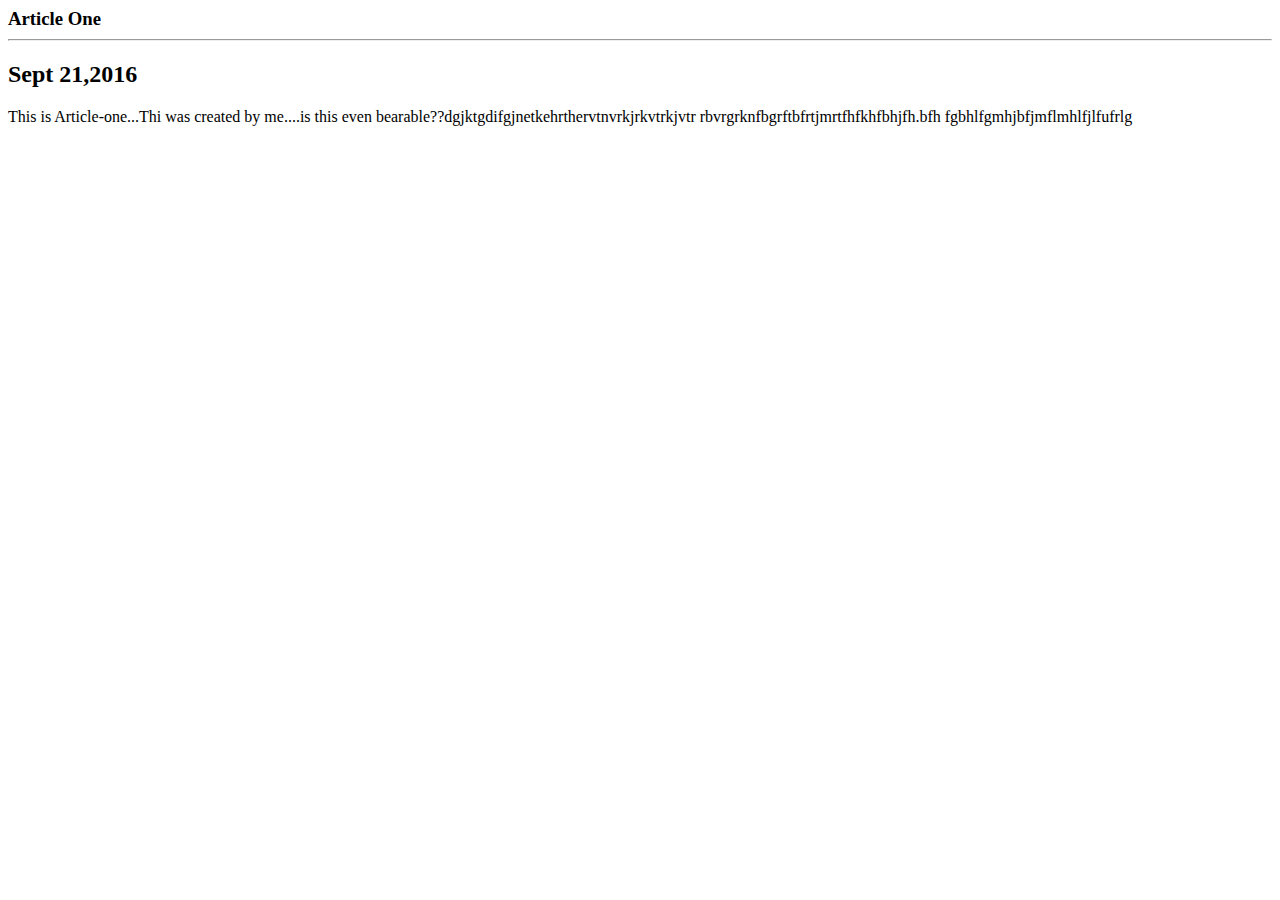
<file: article-one.html>
<html>
    <head>
        <title>One dawwww</title>
        <meta name="viewport" content="width-device-width, initial scale=1" />

    </head>
    <body>
        <div class="container">
       <div>
          <h3>
            Article One<hr>
        </h3>
    </div>
        <div>
            <h2>
         Sept 21,2016
         </h2>
         </div>   
        <p>
            This is Article-one...Thi was created by me....is this even bearable??dgjktgdifgjnetkehrthervtnvrkjrkvtrkjvtr
            rbvrgrknfbgrftbfrtjmrtfhfkhfbhjfh.bfh
            fgbhlfgmhjbfjmflmhlfjlfufrlg
            
        </p>
                <p>
          
        </p>
        </div>
    </body>
</html>
</file>
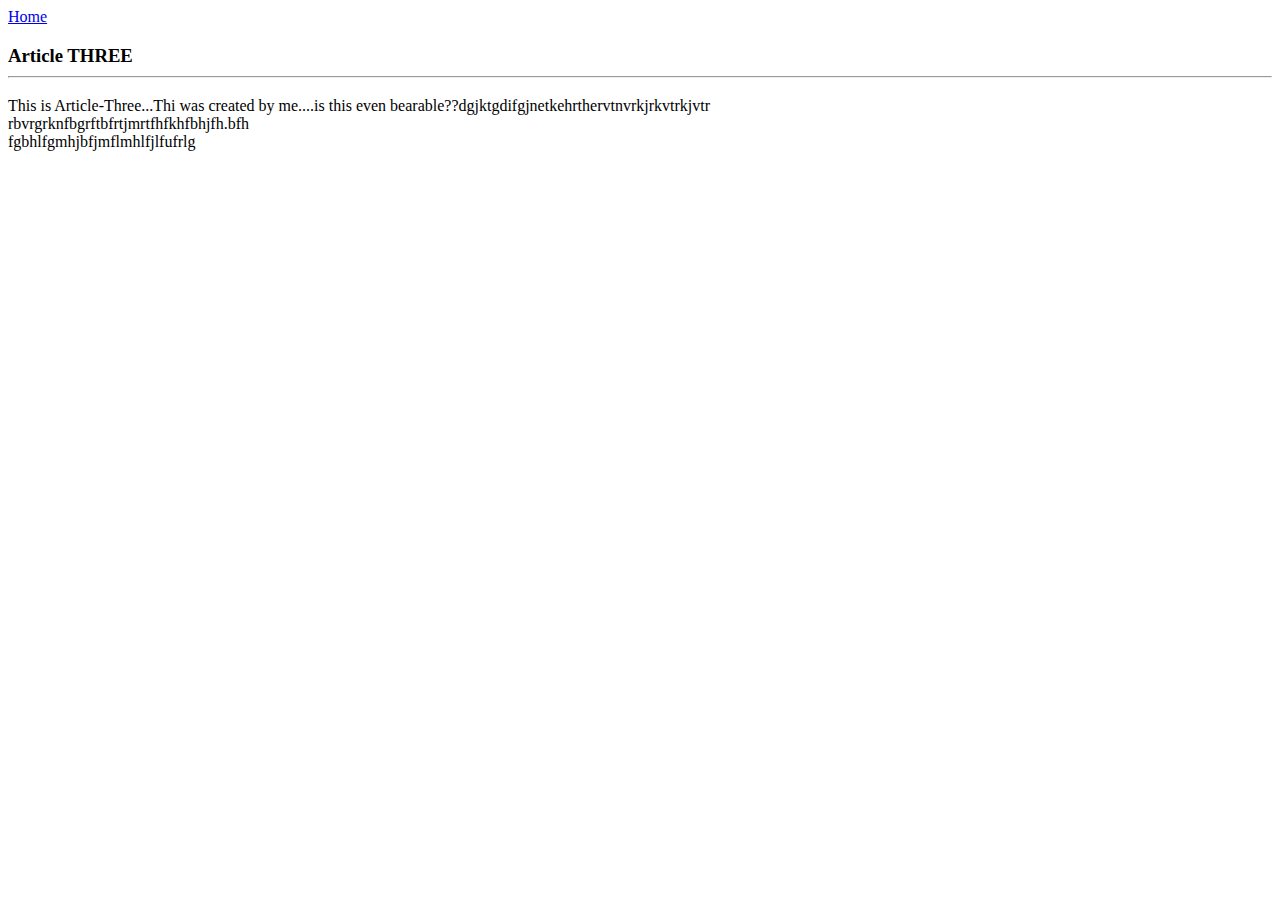
<file: ui/article-three.html>
<html>
    <head>
        <title>three dawwww</title>
         <meta name="viewport" content="width-device-width,initial scale=1" />
<link href="ui/style.css" rel="stylesheeet">
  </head>
    <body>
        <a href="/">Home</a>
        
            <div class="container">
          <h3>  Article THREE<hr>
        </h3>
        <div>
        <p>
            This is Article-Three...Thi was created by me....is this even bearable??dgjktgdifgjnetkehrthervtnvrkjrkvtrkjvtr<br>
            rbvrgrknfbgrftbfrtjmrtfhfkhfbhjfh.bfh<br>
            fgbhlfgmhjbfjmflmhlfjlfufrlg<br>
            
      
            
        </p></div>
        </div>

    </body>
</html>
</file>
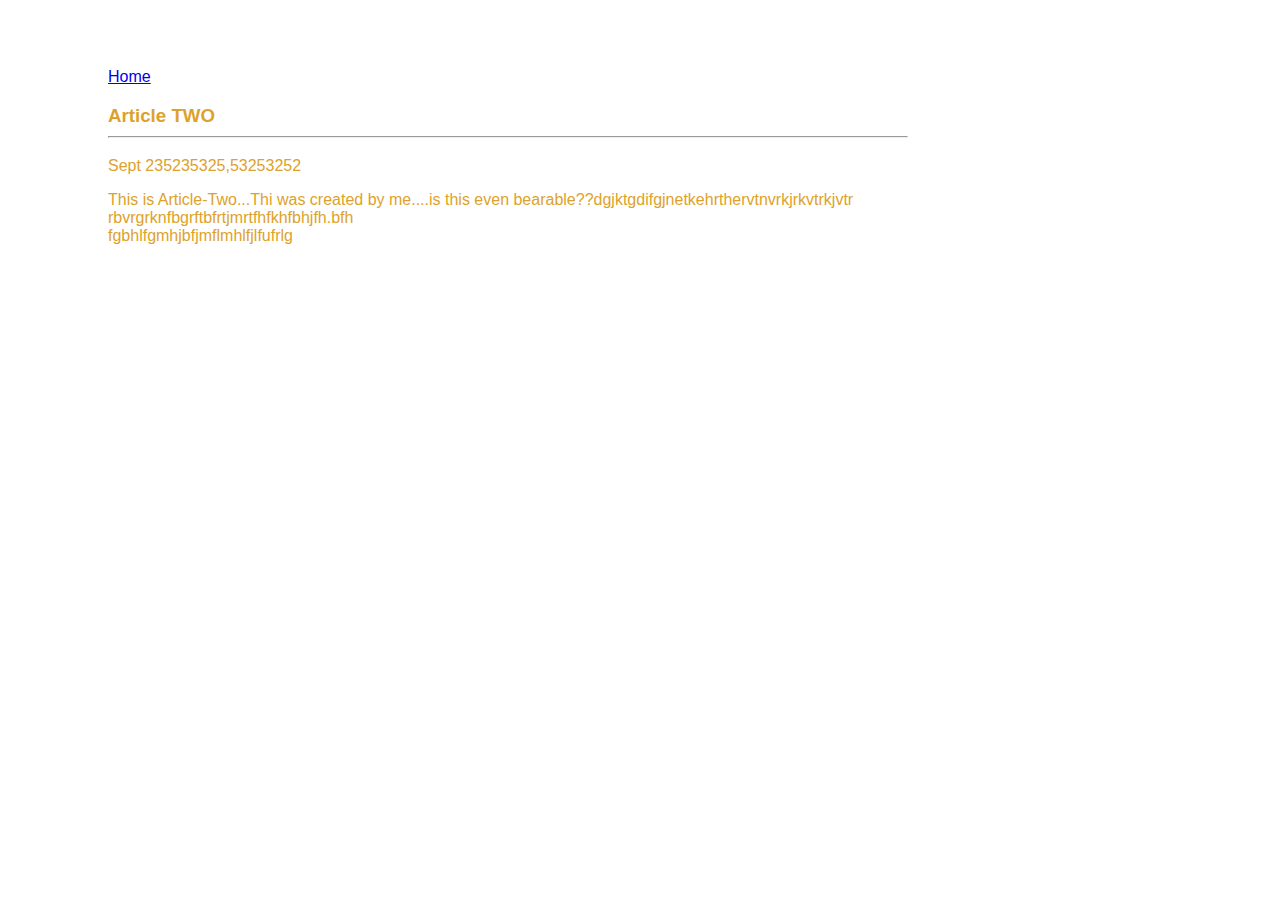
<file: ui/article-two.html>
<html>
    <head>
        <title>two dawwww</title>
         <meta name="viewport" content="width-device-width,initial scale=1" />
    <style>
        .con {
    max-width: 800px;
    color: #dda22b;
    font-family: sans-serif;
    padding-top: 60px;
    padding-left: 100px;
}
    </style>
    </head>
    <body>
        <div class="con">
        <a href="/">Home</a>
        <div>
        <h3>
            Article TWO<hr>
        </h3>
        </div>
        <div>
        Sept 235235325,53253252
        </div>
        <p>
            This is Article-Two...Thi was created by me....is this even bearable??dgjktgdifgjnetkehrthervtnvrkjrkvtrkjvtr<br>
            rbvrgrknfbgrftbfrtjmrtfhfkhfbhjfh.bfh<br>
            fgbhlfgmhjbfjmflmhlfjlfufrlg
            
      
            
        </p>
</div>
    </body>
</html>
</file>
